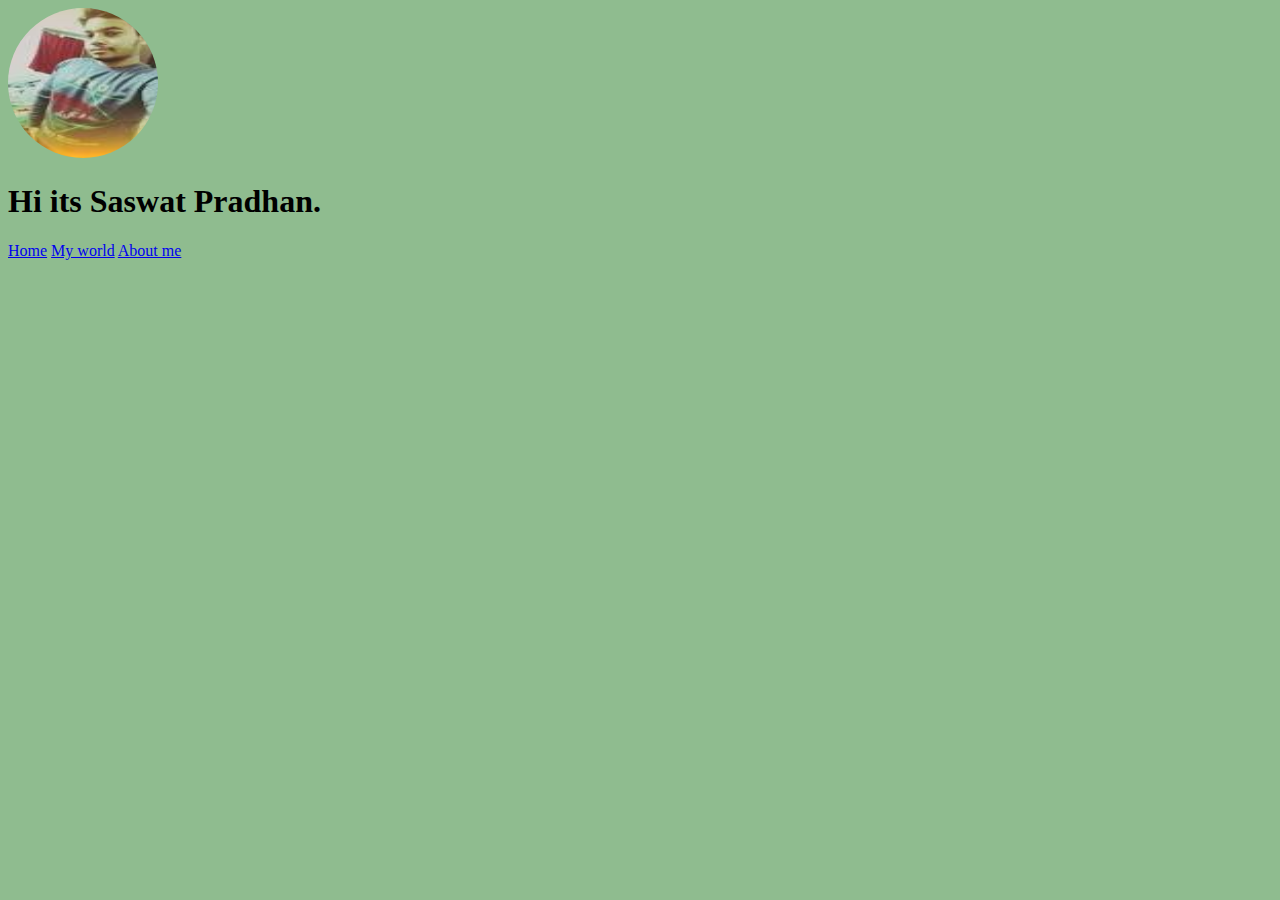
<file: index.html>
<!DOCTYPE html>
<html>
    <head>
        <meta charset="UTF-8"/>
        <meta name="viewport" content="width=device-width,initial-scale=1.0">
        <meta http-eqiv="X-UA-Compatible" content="ie=edge">
        <title>Document</title>
        <link rel="stylesheet" type="text/css"  href="./styles/styles.css">
    </head>

    <body>
        <img id="avatar" src="images/my.jpeg">
        <h1>Hi its Saswat Pradhan.</h1>
        <a href="./index.html">Home</a>
        <a href="./snake.html">My world</a>
        <a href="./about.html">About me</a>
    </body>
</html>
</file>
<file: styles/styles.css>
body {
    background-color: darkseagreen;
}
#avatar
{
    width:150px;
     height:150px;
      border-radius: 300px;
}
</file>
